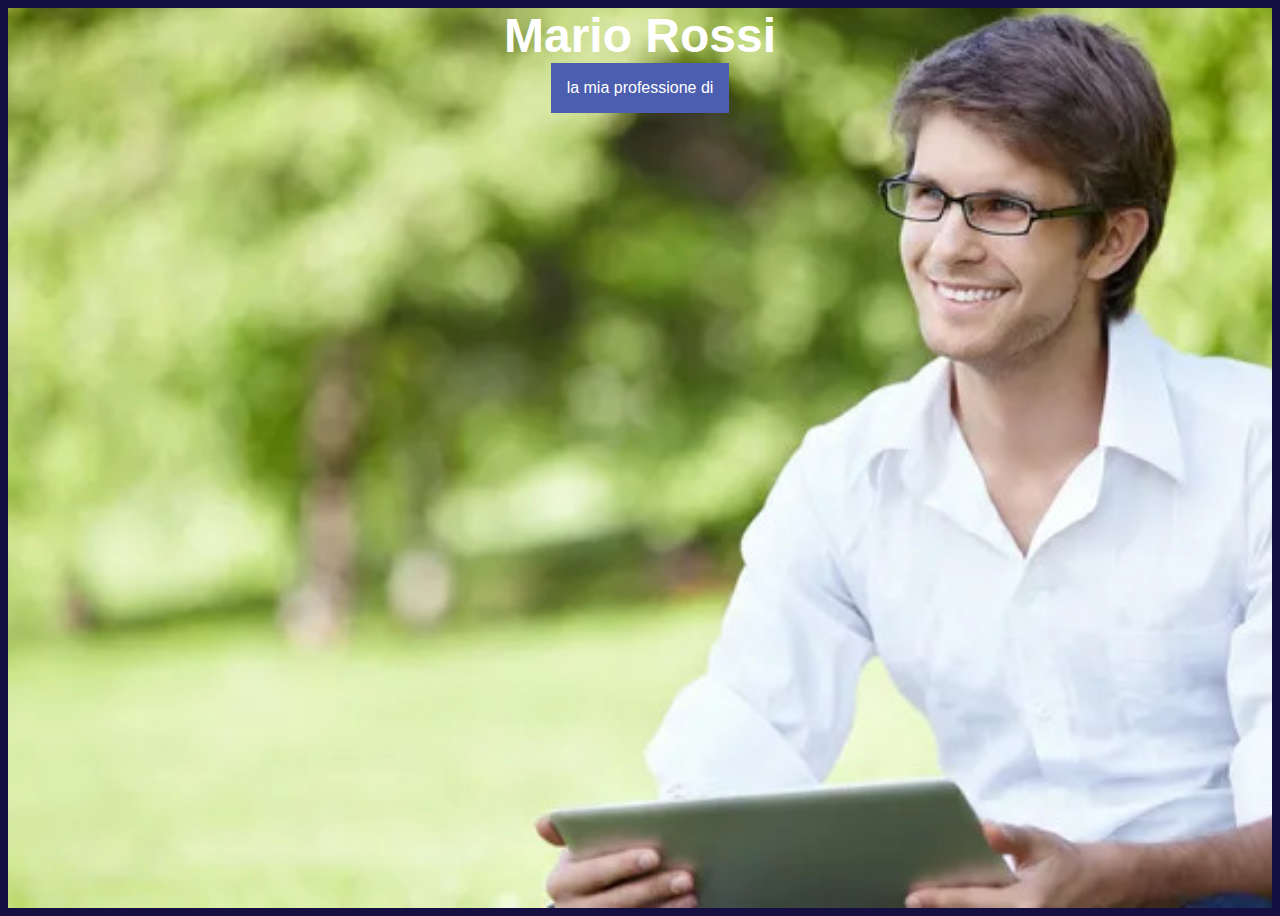
<file: rushHTML/index.html>
<!DOCTYPE html>
<html lang="en">
    <head>
        <title>rush portfolio</title>
        <meta charset="utf-8">
        <meta name="viewport" content="width=device-width, initial-scale=1">
		<link rel="stylesheet" href="https://cdn.jsdelivr.net/npm/bootstrap@4.5.3/dist/css/bootstrap.min.css" integrity="sha384-TX8t27EcRE3e/ihU7zmQxVncDAy5uIKz4rEkgIXeMed4M0jlfIDPvg6uqKI2xXr2" crossorigin="anonymous">
		<link rel="stylesheet" href="style.css">
	</head>
	<style>


	</style>

	<body>
		<script src="https://code.jquery.com/jquery-3.5.1.min.js" integrity="sha256-9/aliU8dGd2tb6OSsuzixeV4y/faTqgFtohetphbbj0=" crossorigin="anonymous"></script>
		<script src="https://cdn.jsdelivr.net/npm/bootstrap@4.5.3/dist/js/bootstrap.min.js" integrity="sha384-w1Q4orYjBQndcko6MimVbzY0tgp4pWB4lZ7lr30WKz0vr/aWKhXdBNmNb5D92v7s" crossorigin="anonymous"></script>

		<div class="titolo">
			<h1>Mario Rossi</h1>

				<div class="whole-dropdown">
					<button class="hover-botton">la mia professione di</button>
					<div class="dropdown-content">
						<a href="avvocato.html">avvocato</a>
						<a href="sicario.html"><i>sicario</i></a>
					</div>
				</div>

		</div>
	</body>
	
</html>
</file>
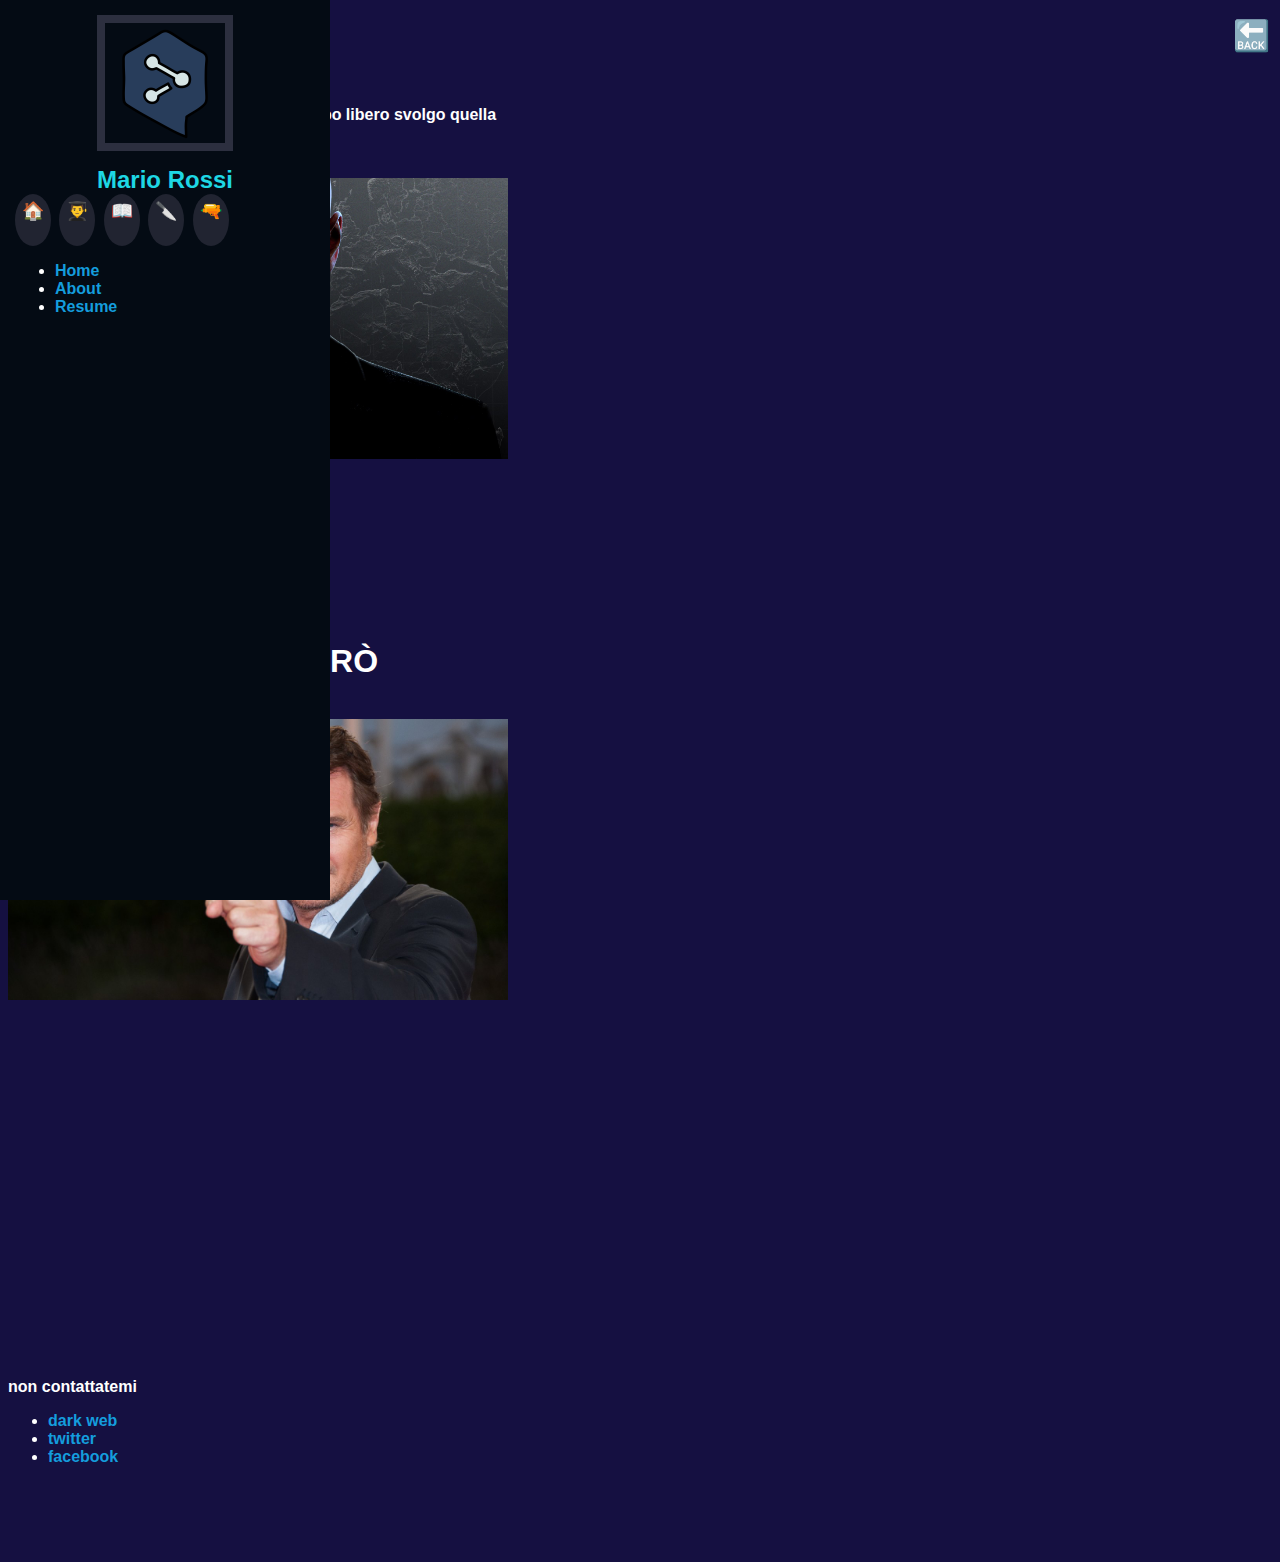
<file: rushHTML/sicario.html>
<!DOCTYPE html>
<html lang="en">
    <head>
        <title>sicario</title>
        <meta charset="utf-8">
        <meta name="viewport" content="width=device-width, initial-scale=1">
		<link rel="stylesheet" href="https://cdn.jsdelivr.net/npm/bootstrap@4.5.3/dist/css/bootstrap.min.css" integrity="sha384-TX8t27EcRE3e/ihU7zmQxVncDAy5uIKz4rEkgIXeMed4M0jlfIDPvg6uqKI2xXr2" crossorigin="anonymous">
		<link rel="stylesheet" href="style.css">
	</head>

	<body class="sfondoassassino">
		<script src="https://code.jquery.com/jquery-3.5.1.min.js" integrity="sha256-9/aliU8dGd2tb6OSsuzixeV4y/faTqgFtohetphbbj0=" crossorigin="anonymous"></script>
		<script src="https://cdn.jsdelivr.net/npm/bootstrap@4.5.3/dist/js/bootstrap.min.js" integrity="sha384-w1Q4orYjBQndcko6MimVbzY0tgp4pWB4lZ7lr30WKz0vr/aWKhXdBNmNb5D92v7s" crossorigin="anonymous"></script>


		<p class="indietro">
			<a href="index.html">🔙️</a>
		</p>

		<header id="header">
			<div class="d-flex flex-column">
		
			  <div class="profile">
				<img src="logo.png" alt="" class="img-fluid rounded-circle">
				<h1 class="text-light"><a href="index.html">Mario Rossi</a></h1>
				<div class="social-links mt-3 text-center">
					<a href="index.html"><p>🏠️</p></a>
					<a href="avvocato.html"><p>👨‍🎓️</p></a>
					<a href="avvocato.html"><p>📖️</p></a>
					<a href="sicario.html"><p>🔪️</p></a>
					<a href="sicario.html"><p>🔫️</p></a>
				  </div>
			  </div>
		
			  <nav id="navbar" class="nav-menu navbar">
				<ul>
				  <li><a href="#hero" class="nav-link scrollto active"><i class="bx bx-home"></i> <span>Home</span></a></li>
				  <li><a href="#about" class="nav-link scrollto"><i class="bx bx-user"></i> <span>About</span></a></li>
				  <li><a href="#resume" class="nav-link scrollto"><i class="bx bx-file-blank"></i> <span>Resume</span></a></li>
				</ul>
			  </nav>
			</div>
		  </header -->
		
		  <section id="hero" class="d-flex flex-column justify-content-center align-items-center">
			<div class="page">
				<h1>Mario Rossi</h1>
				<p>sicario</p>
				<li> oltre alla professione di avvocato nel tempo libero svolgo quella di sicario</li>
				<br><br>
				<img src="sicario.jpeg" alt="sicario">
				<br><br><br><br><br><br><br><br><br>
			</div>
		  </section>

		  <section id="about" class="d-flex flex-column justify-content-center align-items-center">
				<div class="page">
					<h1><center>IO VI TROVERÒ</center></h1>
			 		<BR>
					<img src="liam.jpg" alt="LIAM">
					<br><br><br><br><br><br><br><br><br><br><br><br><br><br><br><br><br><br><br>
				</div>
		  </section>

		  <section id="resume" class="d-flex flex-column justify-content-center align-items-center">
			<div class="page">
				<BR></BR>
				non contattatemi
				<ul>
				<li><a href="https://www.google.com">dark web</li>
					<li><a href="https://www.google.com">twitter</li>
					<li><a href="https://www.google.com">facebook</li>
						
					<br><br><br><br>
				</ul>
			</div>
	  	  </section>

	</body>
	
</html>
</file>
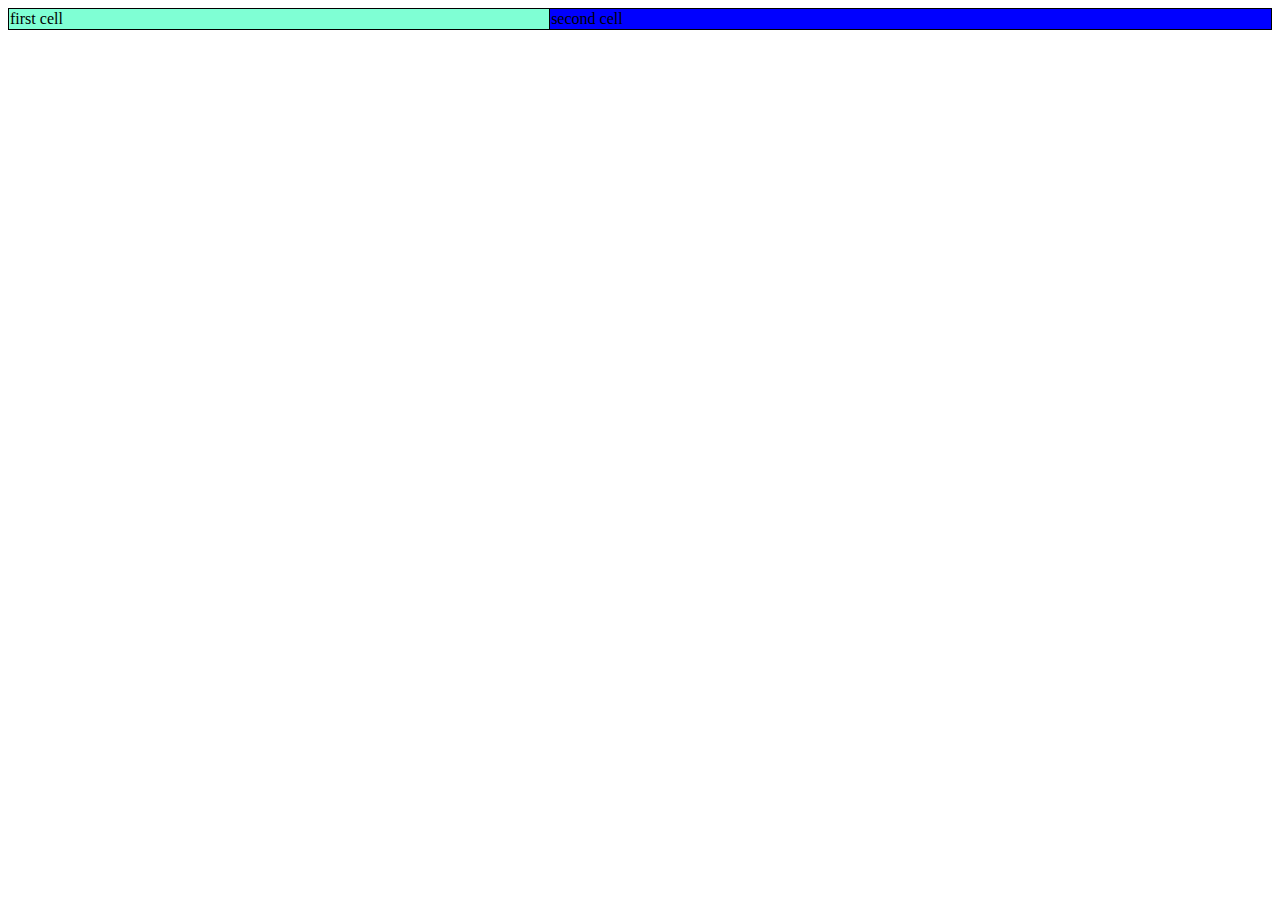
<file: cell01/ex05/tab.html>
<html>
    <head>
        <style>
            table, tbody, tr, th, td {
                border: 1px solid black;
                border-collapse: collapse;
            }
        </style>
    </head>
    <body> 
        <table width="100%">
            <tbody>
                <tr>

                <td style="background-color: aquamarine;">first cell</td>
                    <td style="background-color: blue;" >second cell</td>
                </tr>

            </tbody>
         </table>
    </body>
</html>
</file>
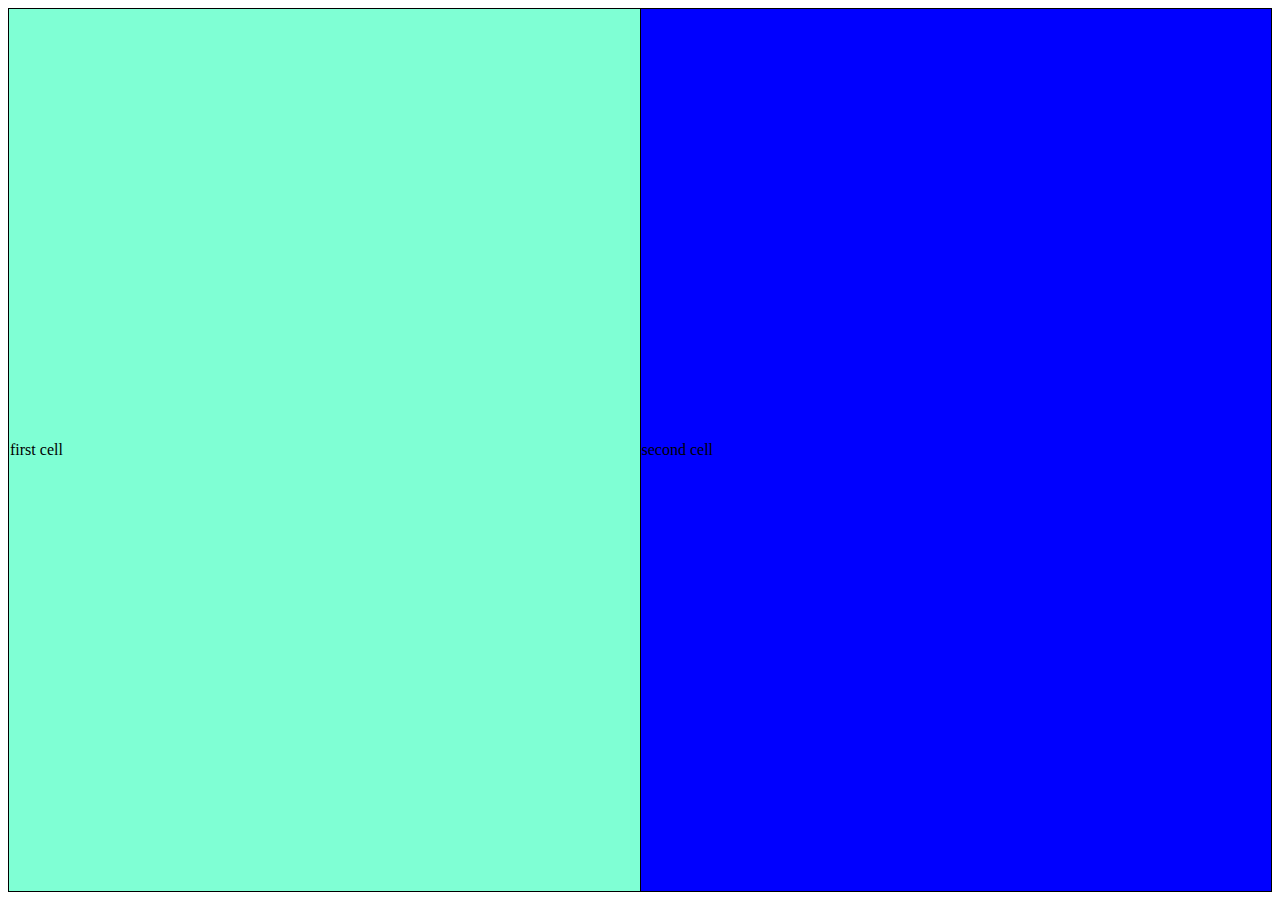
<file: cell01/ex06/responsive.html>
<html>
    <head>
        <style>
            table, tbody, tr, th, td {
                border: 1px solid black;
                border-collapse: collapse;
            }
        </style>
    </head>
    <body> 
        <table width="100%" height="100%">
            <tbody>
                <tr>

                <td width="300px" style="background-color: aquamarine;">first cell</td>
                    <td width="300px" style="background-color: blue;" >second cell</td>
                </tr>

            </tbody>
         </table>
    </body>
</html>
</file>
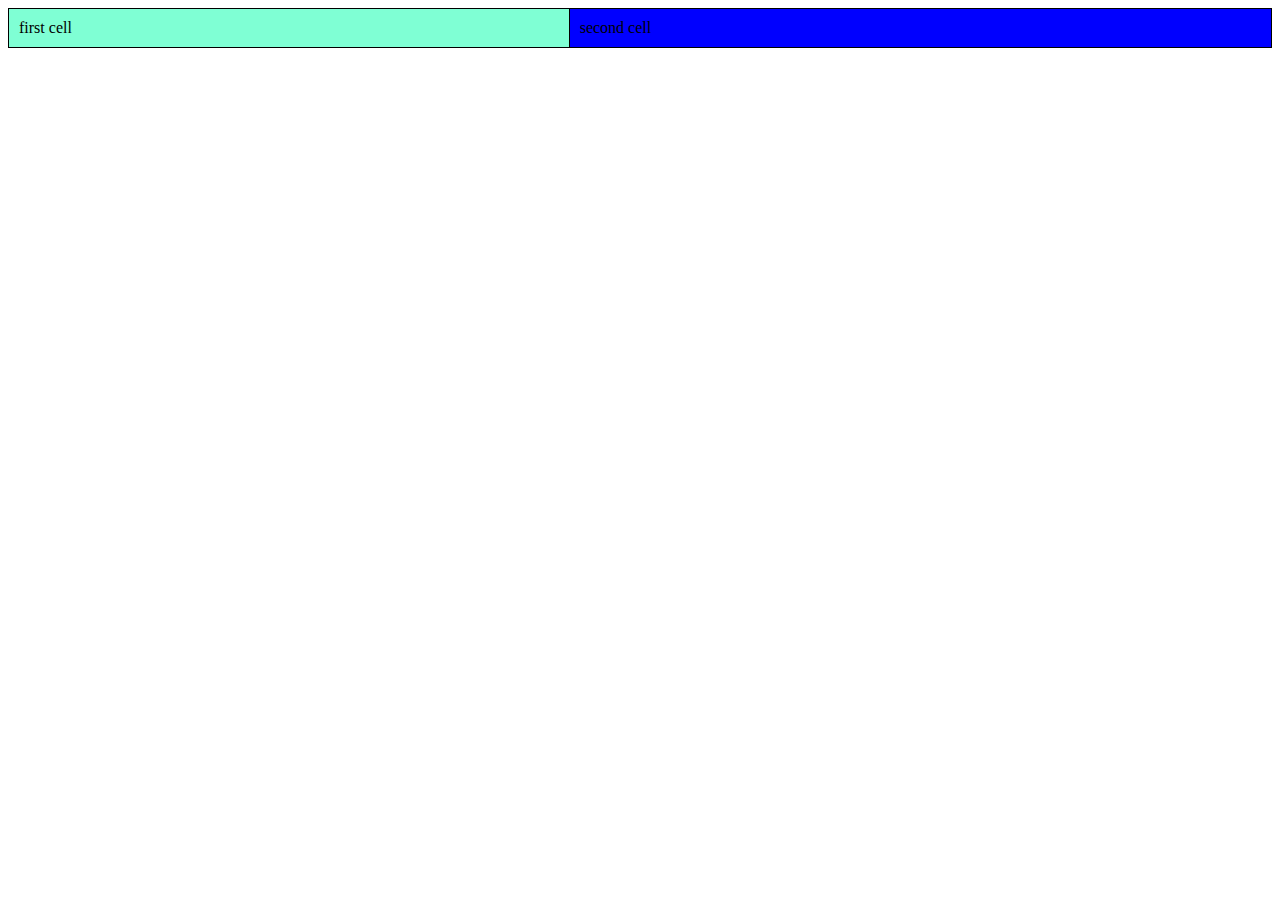
<file: cell02/ex00/responsive.html>
<html>
    <head>
        <link rel="stylesheet" href="responsive.css">
    </head>
    <body> 
        <table width="100%">
            <tbody>
                <tr>

                <td style="background-color: aquamarine;">first cell</td>
                    <td style="background-color: blue;" >second cell</td>
                </tr>

            </tbody>
         </table>
    </body>
</html>
</file>
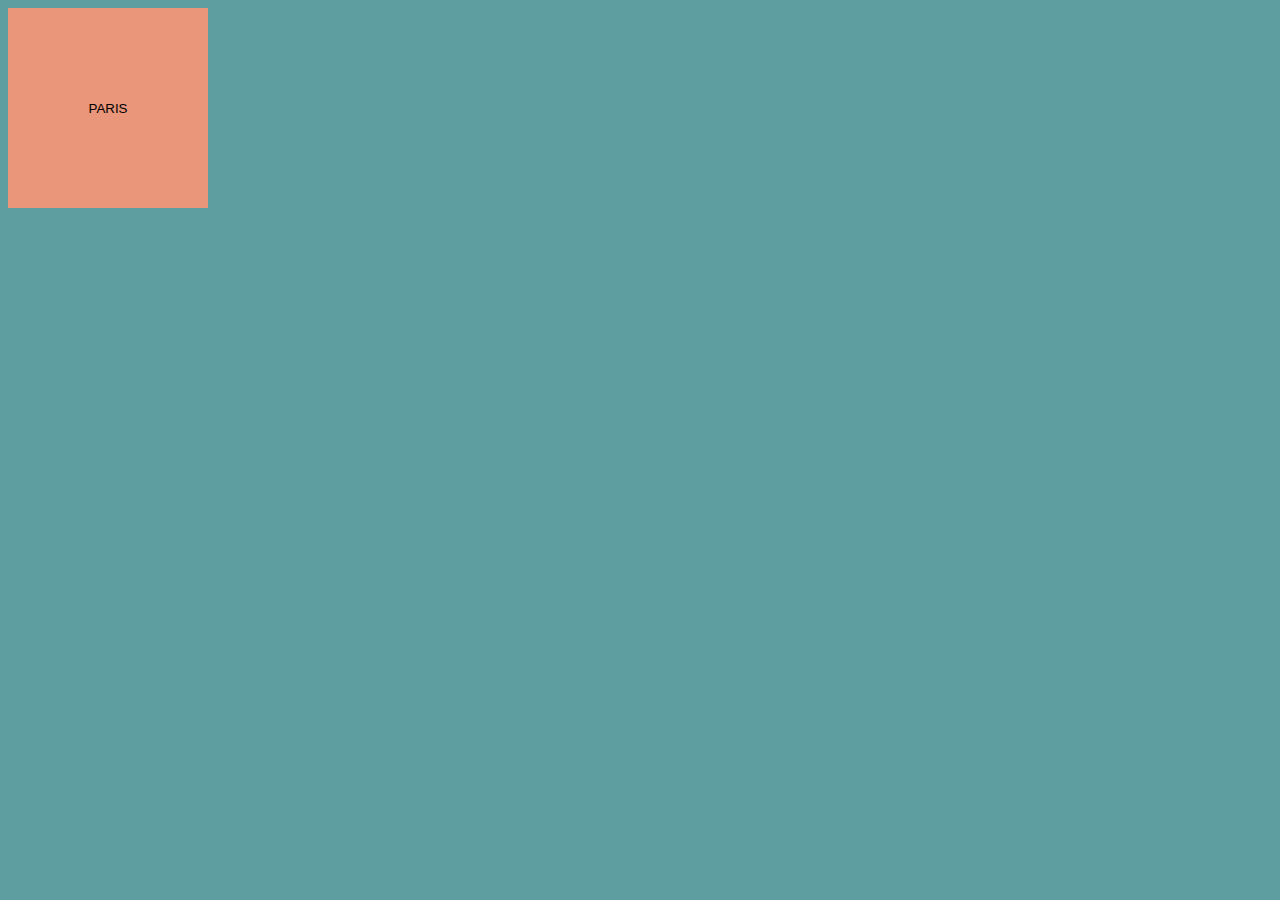
<file: cell02/ex01/menu.html>
<!DOCTYPE html>
<html lang="en">

	<head>
		<meta charset="UTF-8">
		<title>Menu</title>
		<link rel="stylesheet" href="menu.css">
	</head>

	    <body style="background-color:cadetblue">
		    <div class="dropdown">
			    <button class="dropbtn">PARIS</button>
			        <div class="dropdown-content">
                        <p> scegli la tipologia di viaggio </p>
                     <a href="https://www.lercio.it/wp-content/uploads/2015/05/scoperta-shock-in-india-linterno-dei-treni-non-esiste.jpg">Viaggia in Economy Class</a>
                     <a href="https://www.milanocittastato.it/wp-content/uploads/2021/10/credits-myluxurytrain-ig-venice-simplon-orient-express.jpg">Viaggia in Premium Class</a>
                     <a href="https://www.superviaggi.com/wp-content/uploads/2022/09/treno-di-lusso.jpg">Viaggia in Business Class</a>
			     </div>
		    </div>
    	</body>
</html>
</file>
<file: rushHTML/style.css>
body {
  font-family: "Open Sans", sans-serif;
  color: #272829;
  background-color: #151041;
  color: #fff;
  font-weight: bold;
}

a {
  color: #149ddd;
  text-decoration: none;
}

a:hover {
  color: #37b3ed;
  text-decoration: none;
}

h1,
h2,
h3,
h4,
h5,
h6 {
  font-family: "Raleway", sans-serif;
}

.page {
	display: flex;
	flex-direction: column;
	width: 500px;
}

img {
	display: flex;
	flex-direction: column;
  max-width: 500px;
}

/*--------------------------------------------------------------
# Header
--------------------------------------------------------------*/
#header {
  position: fixed;
  top: 0;
  left: 0;
  bottom: 0;
  width: 300px;
  transition: all ease-in-out 0.5s;
  z-index: 9997;
  transition: all 0.5s;
  padding: 0 15px;
  background: #040b14;
  overflow-y: auto;
}

#header .profile img {
  margin: 15px auto;
  display: block;
  width: 120px;
  border: 8px solid #2c2f3f;
}

/* nome nell'header*/
#header .profile h1 {
  font-size: 24px;
  margin: 0;
  padding: 0;
  font-weight: 600;
  -moz-text-align-last: center;
  text-align-last: center;
  font-family: "Poppins", sans-serif;
}

#header .profile h1 a,
#header .profile h1 a:hover {
  color: #1ed7e4;
  text-decoration: none;
}

#header .profile .social-links a {
  font-size: 18px;
  display: inline-block;
  background: #212431;
  color: #fff;
  line-height: 1;
  padding: 8px 0;
  margin-right: 4px;
  border-radius: 50%;
  text-align: center;
  width: 36px;
  height: 36px;
  transition: 0.3s;
}

@media (max-width: 1199px) {
  #header {
    left: -300px;
  }

  #main {
    margin-left: 0;
  }

  .container,
  .container-fluid {
    padding-left: 12px;
    padding-right: 12px;
  }
}


/* index.html */
.titolo {
	background: url('persona.jpeg') top center;
	background-size: cover;
	padding: 0 15px;
	flex-direction: column;
	justify-content: center;
	align-items: center;
	text-align: center;
	height: 100vh;
  }

  .titolo h1 {
	color: #fff;
	font-size: 48px;
	margin: 0;
  }

  .row {
	display: flex;
	justify-content: center;
	align-items: center;
  }

  p {
	color: #fff;
	/* font-size: 24px; */
	margin: 0;
	border-left: 10px;

  }











/* hoverable button */

.whole-dropdown { /*div*/
	display: inline-block; /* Make sure that the whole dropdown is inline */
}

.hover-botton { /*botton before hovering*/
	background-color: #4c5eaf;
	color: white;
	padding: 16px;
	font-size: 16px;
	border: none;
	cursor: pointer;
}
.whole-dropdown:hover .hover-botton {  /*when hovering whole-dropdown, this modify hover-botton*/
	background-color: #3e33a3;
}

.dropdown-content { 
	display: none;
	background-color: rgba(118, 177, 138, 0.534);
	overflow:auto; /* Add a scrollbar for small screens*/
}
.whole-dropdown:hover .dropdown-content { /*hovering whole-dropdown, modify dropdown-content*/
	display: block; /*that become visible*/
}

.dropdown-content a {
	color: black;
	padding: 12px 16px;
	text-decoration: none; /* Remove underline from links */
	display: block;
}
.dropdown-content a:hover {
	background-color: #6570cf;
}

i {
	color: #0000003d;
}


.invisible {
	color: rgba(0, 0, 0, 0.151);
  }


.indietro {
  margin: 10px;
  position: absolute;
  right: 0;
  color: white;
  font-size: 30px;
  border: none;
  cursor: pointer;
}
</file>
<file: cell02/ex00/responsive.css>
table, tbody, tr, th, td {
    border: 1px solid black;
    border-collapse: collapse;
    padding: 10;
}
</file>
<file: cell02/ex01/menu.css>
.dropdown { 
	position: center;
	align-self: center;
	display: inline-block;  
    }

    .dropdown-content {
	display: none;
	position: absolute;
	background-color:rgb(99, 148, 207);
	min-width: 160px;
	box-shadow: 0px 8px 16px 0px rgba(0,0,0,0.3);
	z-index: 1; 
    }

    .dropdown-content a {
	color: black;
    background-color: rgb(152, 144, 204);
	display: block; 
    text-decoration: none;

    }

    .dropbtn:hover .dropbtn {
	background-color:rgb(28, 128, 28);
    }   

    .dropbtn { 
	background-size: 100% 100%;
	background-color:darksalmon;
	text-align: center;
	border:none;
	width: 200px;
	height: 200px;
    }

.dropdown-content a:hover {
    background-color:antiquewhite;
}

.dropdown:hover .dropdown-content {
    display: block;
}

.dropdown:hover .dropbtn {
    background-color: #749775;
}
</file>
